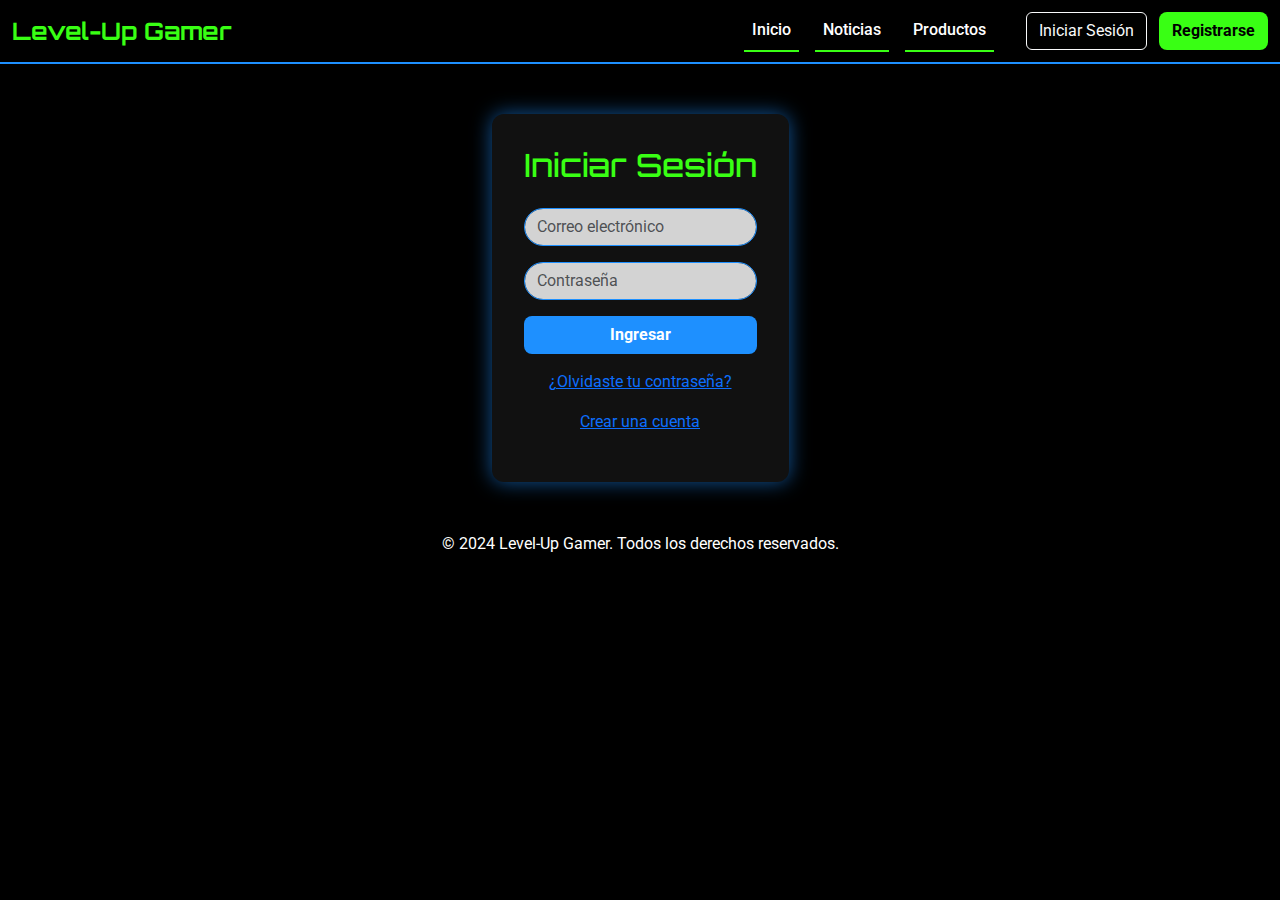
<file: inisiosesion.html>
<html lang="es">
  <head>
    <meta charset="UTF-8" />
    <meta name="viewport" content="width=device-width, initial-scale=1.0" />
    <title>Inicio de Sesión - Level-Up Gamer</title>

    <!-- Bootstrap CSS -->
    <link
      href="https://cdn.jsdelivr.net/npm/bootstrap@5.3.3/dist/css/bootstrap.min.css"
      rel="stylesheet"
    />

    <!-- Google Fonts -->
    <link
      href="https://fonts.googleapis.com/css2?family=Orbitron:wght@500;700&family=Roboto:wght@400;500&display=swap"
      rel="stylesheet"
    />
    <link rel="stylesheet" href="CSS/styles.css" />
  </head>
  <header class = "header">
    <nav class="navbar navbar-expand-lg navbar-dark">
      <div class="container-fluid">
        <a class="navbar-brand fw-bold" href="index.html">Level-Up Gamer</a>
        <button
          class="navbar-toggler"
          type="button"
          data-bs-toggle="collapse"
          data-bs-target="#mainNav"
        >
          <span class="navbar-toggler-icon"></span>
        </button>
        <div class="collapse navbar-collapse" id="mainNav">
          <ul class="navbar-nav ms-auto me-3">
            <li class="nav-item">
              <a class="nav-link il-nav-item il-active"  href="index.html">Inicio</a>
            </li>
            <li class="nav-item">
              <a class="nav-link il-nav-item il-active">Noticias</a>
            </li>
            <li class="nav-item">
              <a
                class="nav-link il-nav-item il-active" href="#">Productos</a>
            </li>
          </ul>
          <div class="text-end">
            <a class="btn btn-outline-light me-2" type="button" href="inisiosesion.html">Iniciar Sesión</a>
            <a class="btn btn-signup" type="button">Registrarse<a>
          </div>
        </div>
      </div>
    </nav>
    </header>
  <body>
    <div class="login-container">
      <h2>Iniciar Sesión</h2>
      <form>
        <div class="mb-3">
          <input
            type="email"
            class="form-control"
            placeholder="Correo electrónico"
            required
          />
        </div>
        <div class="mb-3">
          <input
            type="password"
            class="form-control"
            placeholder="Contraseña"
            required
          />
        </div>
        <button type="submit" class="btn btn-login">Ingresar</button>
      </form>

      <div class="extra-links">
        <p><a href="#">¿Olvidaste tu contraseña?</a></p>
        <p><a href="#">Crear una cuenta</a></p>
      </div>
    </div>

    <!-- Bootstrap JS -->
    <script src="https://cdn.jsdelivr.net/npm/bootstrap@5.3.3/dist/js/bootstrap.bundle.min.js"></script>
  </body>
  <footer class="footer">
    <div class="container text-center">
      <p class="mb-0">© 2024 Level-Up Gamer. Todos los derechos reservados.</p>
    </div>
  </footer>
</html>
</file>
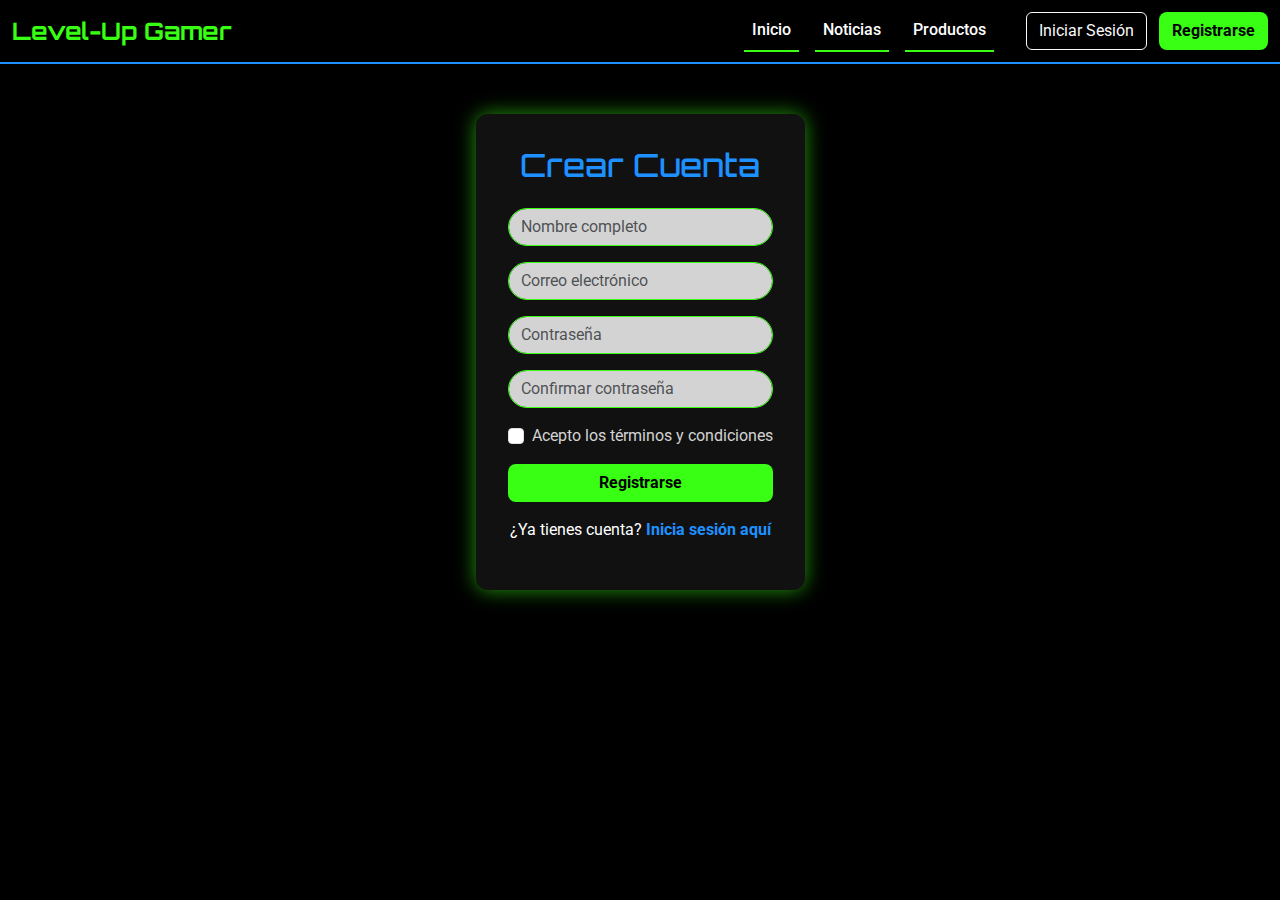
<file: registro.html>
<!DOCTYPE html>
<html lang="es">
  <head>
    <meta charset="UTF-8" />
    <meta name="viewport" content="width=device-width, initial-scale=1.0" />
    <title>Level-Up Gamer</title>
    <link
      href="https://cdn.jsdelivr.net/npm/bootstrap@5.3.3/dist/css/bootstrap.min.css"
      rel="stylesheet"
    />
    <link
      href="https://fonts.googleapis.com/css2?family=Orbitron:wght@500;700&family=Roboto:wght@400;500&display=swap"
      rel="stylesheet"
    />
    <link rel="stylesheet" href="CSS/styles.css" />
  </head>
  <body>
    <!--Navbar-->
    <header class = "header">
    <nav class="navbar navbar-expand-lg navbar-dark">
      <div class="container-fluid">
        <a class="navbar-brand fw-bold" href="#">Level-Up Gamer</a>
        <button
          class="navbar-toggler"
          type="button"
          data-bs-toggle="collapse"
          data-bs-target="#mainNav"
        >
          <span class="navbar-toggler-icon"></span>
        </button>
        <div class="collapse navbar-collapse" id="mainNav">
          <ul class="navbar-nav ms-auto me-3">
            <li class="nav-item">
              <a class="nav-link il-nav-item il-active"  href="#">Inicio</a>
            </li>
            <li class="nav-item">
              <a class="nav-link il-nav-item il-active">Noticias</a>
            </li>
            <li class="nav-item">
              <a
                class="nav-link il-nav-item il-active" href="#">Productos</a>
            </li>
          </ul>
          <div class="text-end">
            <a class="btn btn-outline-light me-2" type="button" href="inisiosesion.html">Iniciar Sesión</a>
            <a class="btn btn-signup" type="button">Registrarse<a>
          </div>
        </div>
      </div>
    </nav>
    </header>
    <div class="register-container">
    <h2>Crear Cuenta</h2>
    <form>
      <div class="mb-3">
        <input type="text" class="form-control" placeholder="Nombre completo" required>
      </div>
      <div class="mb-3">
        <input type="email" class="form-control" placeholder="Correo electrónico" required>
      </div>
      <div class="mb-3">
        <input type="password" class="form-control" placeholder="Contraseña" required>
      </div>
      <div class="mb-3">
        <input type="password" class="form-control" placeholder="Confirmar contraseña" required>
      </div>
      <div class="mb-3 form-check text-start">
        <input type="checkbox" class="form-check-input" id="terms" required>
        <label class="form-check-label" for="terms">Acepto los términos y condiciones</label>
      </div>
      <button type="submit" class="btn btn-register">Registrarse</button>
    </form>
    <p class="mt-3">¿Ya tienes cuenta? <a href="login.html" class="link-login">Inicia sesión aquí</a></p>
  </div>

  <script src="https://cdn.jsdelivr.net/npm/bootstrap@5.3.0/dist/js/bootstrap.bundle.min.js"></script>
</body>
</file>
<file: CSS/styles.css>
body {
  background-color: #000000;
  color: #ffffff;
  font-family: "Roboto", sans-serif;
  min-height: 100vh;
  display: flex;
  flex-direction: column;
}

h1 {
  font-family: "Orbitron", sans-serif;
  color: #39ff14; /* Verde Neón */
  margin-bottom: 30px;
}

.main-content {
  flex: 1;
  display: flex;
  flex-direction: column;
  justify-content: center;
  align-items: center;
  text-align: center;
}

.search-box {
  max-width: 600px;
  width: 100%;
}

.form-control {
  border: 2px solid #1e90ff; /* Azul Eléctrico */
  border-radius: 30px;
}

.btn-search {
  background-color: #1e90ff;
  color: #fff;
  border-radius: 30px;
  padding: 10px 20px;
  transition: 0.3s;
}

.btn-search:hover {
  background-color: #39ff14;
  color: #fff;
}

/* Fondo del header */
.header {
  background-color: #000000;
  font-family: "Roboto", sans-serif;
}

/* Marca de la tienda (Level-Up Gamer) */
.navbar {
  background-color: #000000; /* Fondo*/
  border-bottom: 2px solid #1e90ff; /* Azul eléctrico */
}
.navbar-toggler {
  border-color: #39ff14; /* Verde neón */
  margin-left: auto;
}

.navbar-brand {
  font-family: "Orbitron", sans-serif;
  font-size: 1.5rem;
  color: #39ff14 !important; /* Verde neón */
  transition: color 0.3s ease;
}

.navbar-brand:hover {
  color: #1e90ff !important; /* Azul eléctrico */
}

/* Items de navegación */
.nav-link {
  color: #ffffff !important; /* Texto blanco */
  font-weight: 500;
  margin-right: 1rem;
  transition: color 0.3s ease, transform 0.2s ease;
}

.nav-link:hover {
  color: #1e90ff !important; /* Azul eléctrico */
  transform: scale(1.05);
}

/* Botón activo */
.il-active {
  border-bottom: 2px solid #39ff14; /* Verde neón como indicador */
}

/* inicio de sesion*/
.login-container {
  max-width: 400px; /* ancho fijo */
  margin: 50px auto; /* lo centra horizontalmente */
  padding: 2rem;
  background: #111; /* fondo oscuro para contraste */
  border-radius: 12px;
  box-shadow: 0 0 20px rgba(30, 144, 255, 0.6); /* glow azul gamer */
  text-align: center;
}

/* Título */
.login-container h2 {
  font-family: "Orbitron", sans-serif;
  margin-bottom: 1.5rem;
  color: #39ff14; /* verde neón */
}

/* Inputs */
.login-container .form-control {
  background-color: #d3d3d3;
  border: 1px solid #1e90ff;
  color: #fff;
}

.login-container .form-control:focus {
  border-color: #39ff14;
  box-shadow: 0 0 10px rgba(57, 255, 20, 0.5);
}

.error-msg {
  color: red;
  margin-top: 15px;
  font-size: 14px;
  display: none;
}

/* Botones de acción */
.btn-login {
  width: 100%;
  background-color: #1e90ff;
  color: #fff;
  font-weight: bold;
  border-radius: 8px;
  transition: all 0.3s ease;
}

.btn-login:hover {
  background-color: #39ff14;
  color: #000;
}

.btn-signup {
  background-color: #39ff14; /* Verde neón */
  color: #000;
  font-weight: bold;
  border-radius: 8px;
  transition: all 0.3s ease;
}

.btn-signup:hover {
  background-color: #1e90ff; /* Azul eléctrico */
  color: #fff;
}

/* Contenedor del formulario */
.register-container {
  max-width: 400px;
  margin: 50px auto;
  padding: 2rem;
  background: #111;
  border-radius: 12px;
  box-shadow: 0 0 20px rgba(57, 255, 20, 0.6); /* glow verde gamer */
  text-align: center;
}

/* Título */
.register-container h2 {
  font-family: "Orbitron", sans-serif;
  margin-bottom: 1.5rem;
  color: #1e90ff; /* azul eléctrico */
}

/* Inputs */
.register-container .form-control {
  background-color: #d3d3d3;
  border: 1px solid #39ff14;
  color: #fff;
}

.register-container .form-control:focus {
  border-color: #1e90ff;
  box-shadow: 0 0 10px rgba(30, 144, 255, 0.5);
}

/* Checkbox */
.register-container .form-check-label {
  color: #d3d3d3;
}

/* Botón */
.btn-register {
  width: 100%;
  background-color: #39ff14;
  color: #000;
  font-weight: bold;
  border-radius: 8px;
  transition: all 0.3s ease;
}

.btn-register:hover {
  background-color: #1e90ff;
  color: #fff;
}

/* Link de login */
.link-login {
  color: #1e90ff;
  text-decoration: none;
  font-weight: bold;
}

.link-login:hover {
  color: #39ff14;
}
</file>
